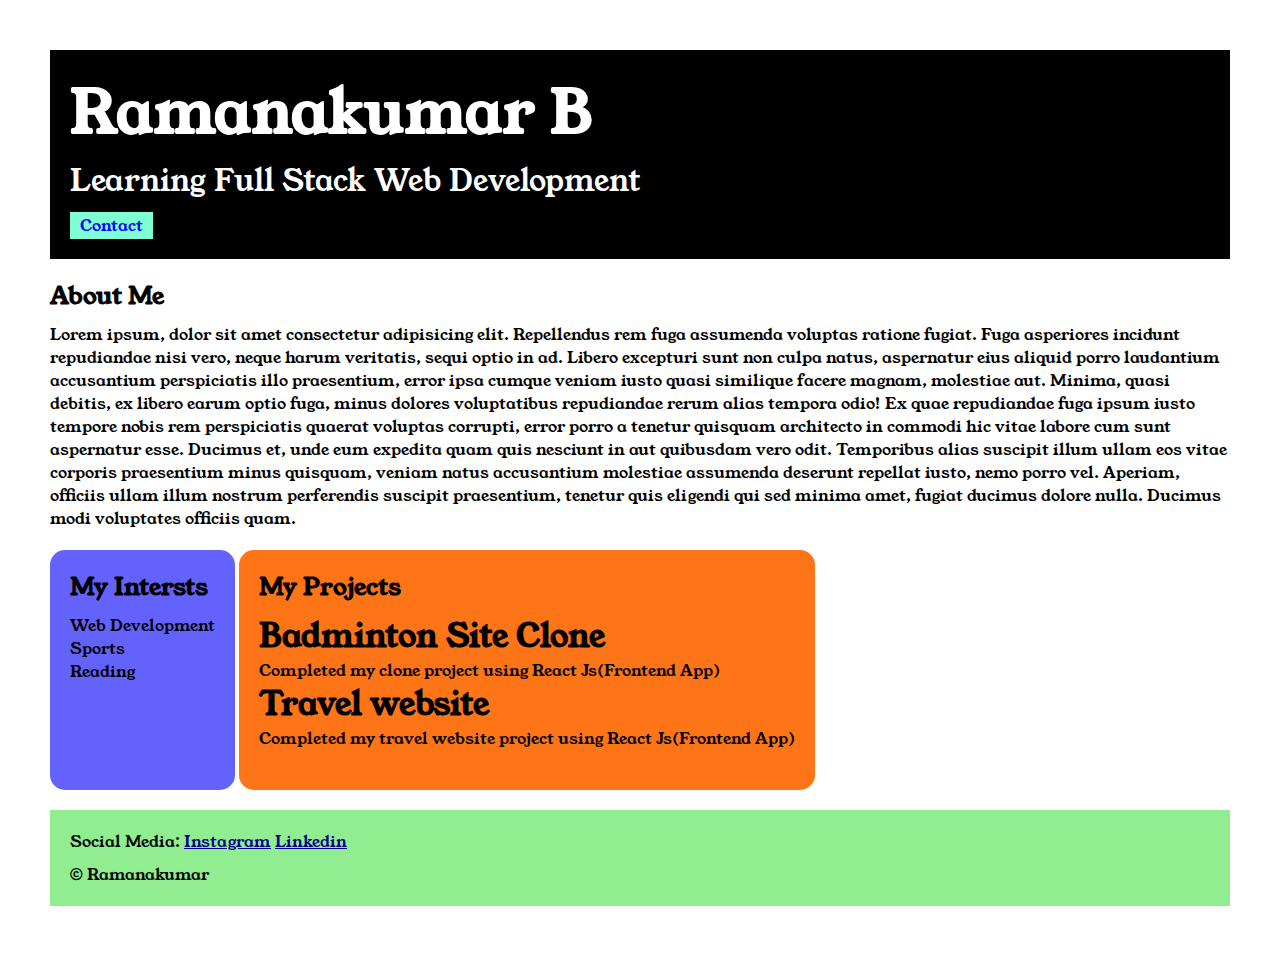
<file: index.html>
<!DOCTYPE html>
<html>

<head>
    <title>Portfolio</title>
    <link rel="stylesheet" href="style.css">
    <link rel="preconnect" href="https://fonts.googleapis.com">
    <link rel="preconnect" href="https://fonts.gstatic.com" crossorigin>
    <link href="https://fonts.googleapis.com/css2?family=Young+Serif&display=swap" rel="stylesheet">

<body>
    <div class="container">
        <div class="section-1">
            <h1 class="section-1__name">Ramanakumar B</h1>
            <p class="section-1__roll">Learning Full Stack Web Development</p>
            <a class="section-1__contact" href="contact.html">Contact</a>
        </div>
        <div class="section-2">
            <h2 class="section-2__title">About Me</h2>
            <p class="section-2__desc">Lorem ipsum, dolor sit amet consectetur adipisicing elit. Repellendus rem fuga
                assumenda voluptas ratione
                fugiat.
                Fuga asperiores incidunt repudiandae nisi vero, neque harum veritatis, sequi optio in ad. Libero
                excepturi
                sunt
                non
                culpa natus, aspernatur eius aliquid porro laudantium accusantium perspiciatis illo praesentium, error
                ipsa
                cumque
                veniam iusto quasi similique facere magnam, molestiae aut. Minima, quasi debitis, ex libero earum optio
                fuga,
                minus
                dolores voluptatibus repudiandae rerum alias tempora odio! Ex quae repudiandae fuga ipsum iusto tempore
                nobis
                rem
                perspiciatis quaerat voluptas corrupti, error porro a tenetur quisquam architecto in commodi hic vitae
                labore
                cum
                sunt aspernatur esse. Ducimus et, unde eum expedita quam quis nesciunt in aut quibusdam vero odit.
                Temporibus
                alias
                suscipit illum ullam eos vitae corporis praesentium minus quisquam, veniam natus accusantium molestiae
                assumenda
                deserunt repellat iusto, nemo porro vel. Aperiam, officiis ullam illum nostrum perferendis suscipit
                praesentium,
                tenetur quis eligendi qui sed minima amet, fugiat ducimus dolore nulla. Ducimus modi voluptates officiis
                quam.
            </p>
        </div>
        <div class="section-3">
            <h2 class="section-3__title">My Intersts</h2>
            <ul class="section-3__desc">
                <li>Web Development</li>
                <li>Sports</li>
                <li>Reading</li>
            </ul>
        </div>
        <div class="section-4">
            <h2 class="section-4__title">My Projects</h2>
            <ul class="section-4__desc">
                <li>
                    <h1>Badminton Site Clone</h1>
                    <p>Completed my clone project using React Js(Frontend App)</p>
                </li>
                <li>
                    <h1>Travel website</h1>
                    <p>Completed my travel website project using React Js(Frontend App)</p>
                </li>
            </ul>
        </div>
        <div class="section-5">
            <p class="section-5__title">Social Media:
                <a href="https://www.instagram.com/ramanakumar359?igsh=MTM1cTN6ZzR2ZGdieA==">Instagram</a>
                <a href="https://www.linkedin.com/in/ramanakumar02?utm_source=share&utm_campaign=share_via&utm_content=profile&utm_medium=android_app">Linkedin</a>
            </p>
            <p class="section-5__desc">&copy; Ramanakumar</p>
        </div>
    </div>
</body>
</head>
</file>
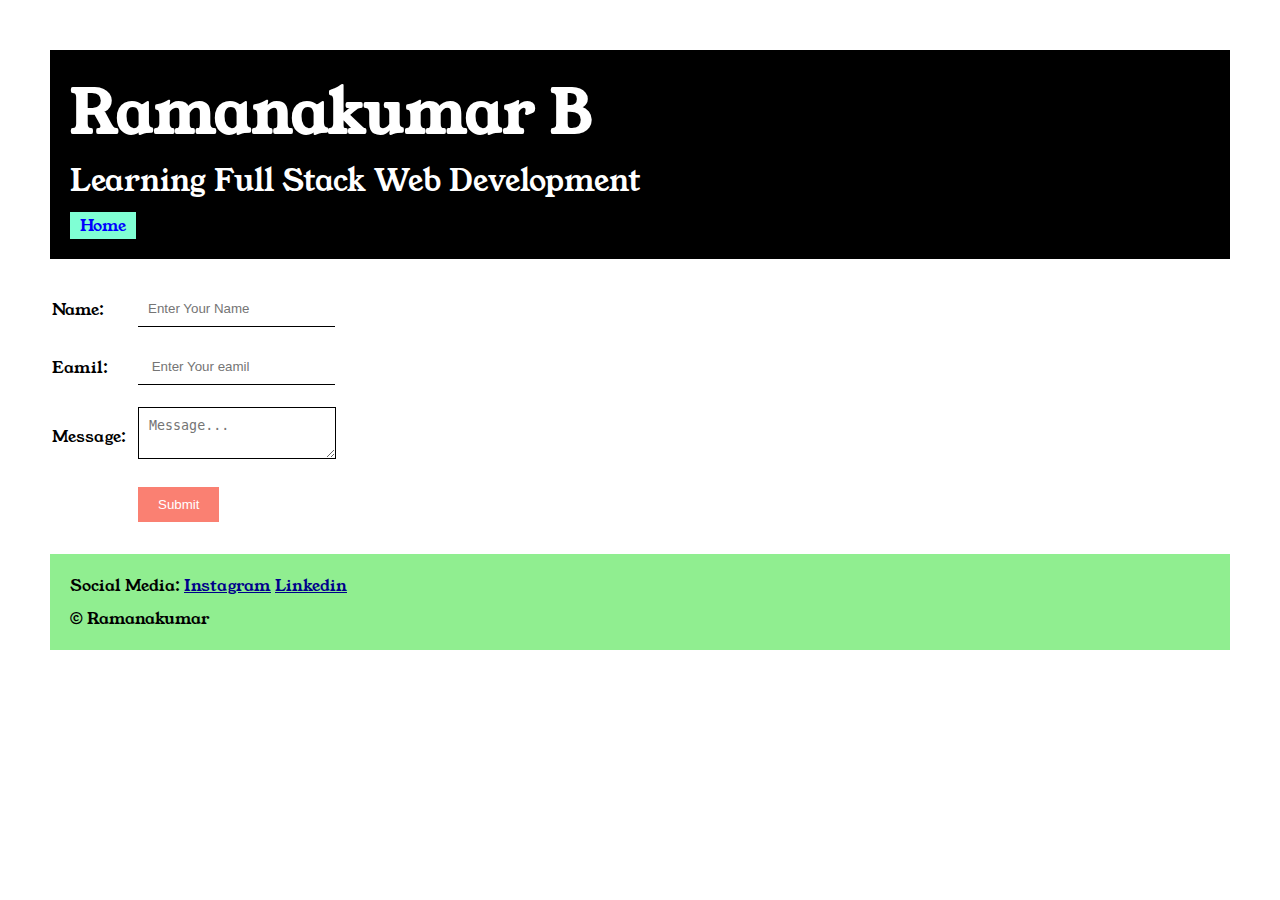
<file: contact.html>
<!DOCTYPE html>
<html lang="en">

<head>
    <meta charset="UTF-8">
    <meta name="viewport" content="width=device-width, initial-scale=1.0">
    <title>Contact</title>
    <link rel="stylesheet" href="style.css">
    <link rel="preconnect" href="https://fonts.googleapis.com">
    <link rel="preconnect" href="https://fonts.gstatic.com" crossorigin>
    <link href="https://fonts.googleapis.com/css2?family=Young+Serif&display=swap" rel="stylesheet">

</head>

<body>
    <div class="container">
    <div class="section-1">
        <h1 class="section-1__name">Ramanakumar B</h1>
        <p class="section-1__roll">Learning Full Stack Web Development</p>
        <a class="section-1__contact" href="index.html">Home</a>
    </div>
    <div class="contact-form">
    <form>
        <table>
            <tr>
                <td>Name:</td>
                <td><input type="text" placeholder="Enter Your Name" class="contact-form__input"></td>
            </tr>
            <tr>
                <td>Eamil:</td>
                <td><input type="email" placeholder=" Enter Your eamil"class="contact-form__input"></td>
            </tr>
            <tr>
                <td>Message:</td>
                <td>
                    <textarea placeholder="Message..."class="contact-form__textarea"></textarea>
                </td>
            <tr>
                <td></td>
                <td><input type="submit"class="contact-form__submit"></td>
            </tr>
            </tr>
        </table>
    </div>
    </form>
    <div class="section-5">
        <p class="section-5__title">Social Media:
            <a href="https://www.instagram.com/ramanakumar359?igsh=MTM1cTN6ZzR2ZGdieA==">Instagram</a>
            <a href="https://www.linkedin.com/in/ramanakumar02?utm_source=share&utm_campaign=share_via&utm_content=profile&utm_medium=android_app">Linkedin</a>
        </p>
        <p class="section-5__desc">&copy; Ramanakumar</p>
    </div>
</div>
</body>

</html>
</file>
<file: style.css>
*{
    padding: 0;
    margin: 0;
}
body{
    font-family: 'Young Serif',serif;
       
}
.container{
    padding: 50px;
}
.section-1{
    background-color: black;
    color: white;
    padding: 20px;

}
.section-1__contact{
    background-color: aquamarine;
    color: blue;
    text-decoration: none;
    padding-left: 10px;
    padding-right: 10px;
    padding-top: 2px;
    padding-bottom: 2px;
    display: inline-block;
}
.section-1__name{
    font-size: 60px;
}
.section-1__roll{
    font-size: 30px;
    margin-top: 5px;
    margin-bottom: 10px;
}
.section-2 ,.section-3,.section-4,.section-5{
    margin-top: 20px;

}
.section-2__desc ,.section-3__desc,.section-4__desc,.section-5__desc{
    margin-top: 10px;

}
.section-5{
    background-color: lightgreen;
    color: black;
    padding: 20px;
}
.section-5__title a{
    color: darkblue;
}
.section-3,li,.section-4 li{
    list-style: none;

}
.section-3{
    padding: 20px;
    background-color: #6462fd;
    display: inline-block;
    height: 200px;
    border-radius: 15px;
    vertical-align: top;
}
.section-4{
    background-color: #fe7517;
    color: black;
    padding: 20px;
    height: 200px;
    border-radius: 15px;
    display: inline-block;
    vertical-align: top;
}
.contact-form{
    margin-top: 20px;
}
.contact-form__input,.contact-form__textarea,.contact-form__submit{
    margin: 10px;
}
.contact-form__input{
    padding: 10px;
    border: none;
    border-bottom: solid black 1px;
}
.contact-form__textarea{
    padding: 10px;
    border: none;
    border: solid black 1px;
}
.contact-form__submit{
    padding-top:10px;
    padding-bottom: 10px;
    padding-left: 20px;
    padding-right: 20px;
    background-color: salmon;
    color: white;
    border: none;
}
</file>
